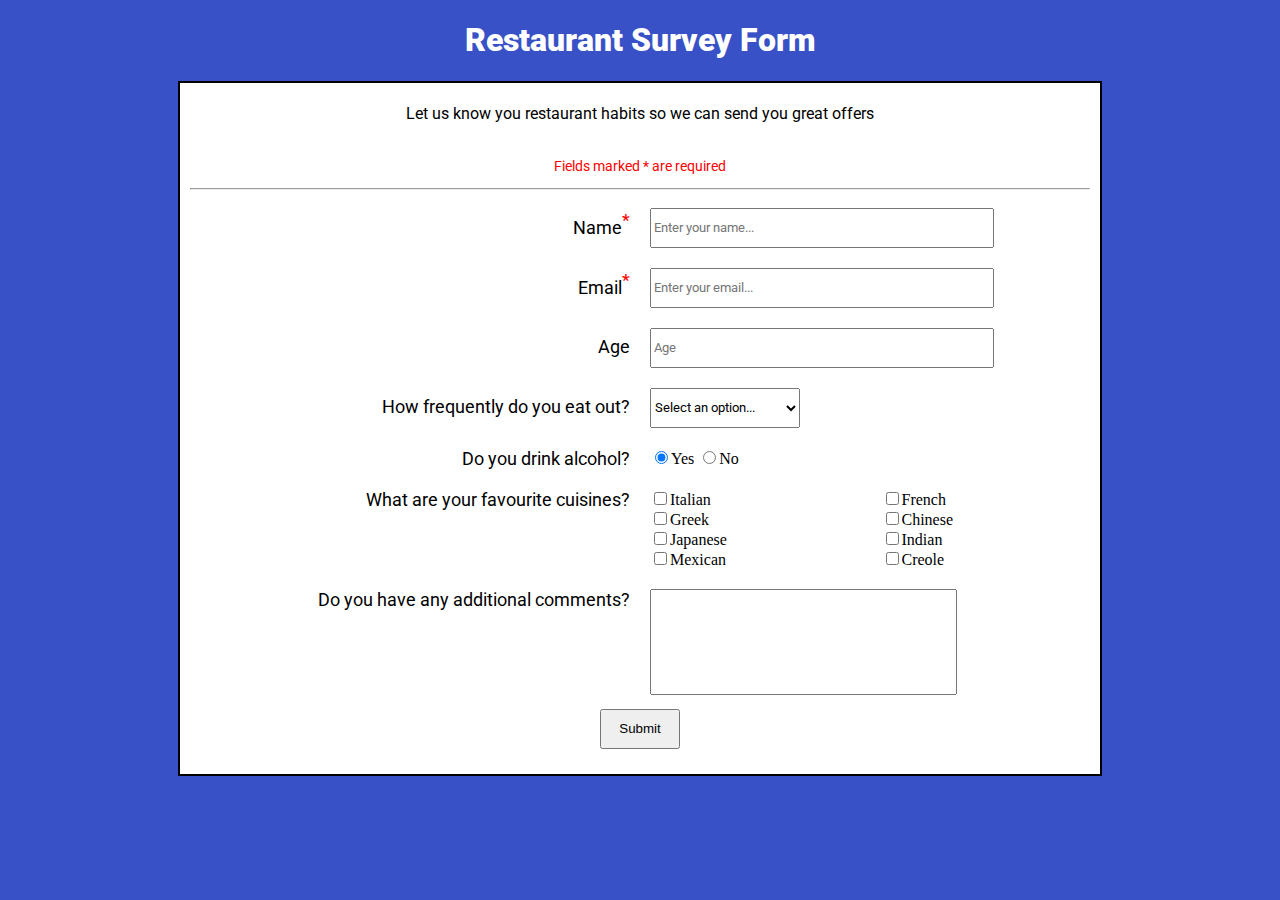
<file: index.html>
<!DOCTYPE html>
<html lang="en">

<head>
  <meta charset="UTF-8">
  <title>Survey Form</title>
  <link href="https://fonts.googleapis.com/css?family=Roboto" rel="stylesheet">
  <link rel="stylesheet" href="./style.css">
</head>

<body>
  <script src="https://cdn.freecodecamp.org/testable-projects-fcc/v1/bundle.js"></script>
  <main>
    <h1 id="title"><strong>Restaurant Survey Form</strong></h1>
    <div id="form-container">
      <p id="description">Let us know you restaurant habits so we can send you great offers</p>
      <p id="field-warning">Fields marked * are required</p>
      <hr>
      <form id="survey-form">
        <div class="form-item-div">
          <div class="label-div"><label id="name-label"> Name<span class="required-symbol">*</span></label></div>
          <div class="content-div"><input id="name" type="text" placeholder="Enter your name..." required></div>
        </div>
        <div class="form-item-div">
          <div class="label-div"><label id="email-label"> Email<span class="required-symbol">*</span></label></label>
          </div>
          <div class="content-div"><input id="email" type="email" placeholder="Enter your email..." required></div>
        </div>
        <div class="form-item-div">
          <div class="label-div"><label id="number-label"> Age </label></div>
          <div class="content-div"><input id="number" type="number" min="1" max="110" placeholder="Age"></div>
        </div>
        <div class="form-item-div">
          <div class="label-div"><label id="dropdown-label"> How frequently do you eat out?</label></div>
          <div class="content-div">
            <select id="dropdown">
              <option value="" disabled selected>Select an option...</option>
              <option value="Very frequently">Very Frequently</option>
              <option value="Frequently">Frequently</option>
              <option value="Occasionaly">Occasionaly</option>
              <option value="Rarely">Rarely</option>
              <option value="Never">Never</option>
            </select></div>
        </div>
        <div class="form-item-div">
          <div class="label-div"><label id="alcohol-label"> Do you drink alcohol? </label></div>
          <div id="alcohol-radio-div">
            <label class="radio-label" for="Yes"><input class="alcohol" type="radio" name="alcohol-radio" value="Yes"
                checked>Yes</label>
            <label class="radio-label" for="No"><input class="alcohol" type="radio" name="alcohol-radio"
                value="No">No</label>
          </div>
        </div>
        <div class="form-item-div">
          <div class="label-div"><label id="food-label"> What are your favourite cuisines?</label></div>
          <div id="food-check-div">
            <ul id="food-check-list">
              <li class="food-list-item"><label class="food-check-label" for="Yes"><input class="food-check"
                    type="checkbox" name="check" value="Italian">Italian</label></li>
              <li class="food-list-item"><label class="food-check-label" for="No"><input class="food-check"
                    type="checkbox" name="food-check" value="French">French</label></li>
              <li class="food-list-item"><label class="food-check-label" for="No"><input class="food-check"
                    type="checkbox" name="food-check" value="Greek">Greek</label></li>
              <li class="food-list-item"> <label class="food-check-label" for="No"><input class="food-check"
                    type="checkbox" name="food-check" value="Chinese">Chinese</label></li>
              <li class="food-list-item"><label class="food-check-label" for="No"><input class="food-check"
                    type="checkbox" name="food-check" value="Japanese">Japanese</label></li>
              <li class="food-list-item"><label class="food-check-label" for="No"><input class="food-check"
                    type="checkbox" name="food-check" value="Indian">Indian</label></li>
              <li class="food-list-item"><label class="food-check-label" for="No"><input class="food-check"
                    type="checkbox" name="food-check" value="Mexican">Mexican</label></li>
              <li class="food-list-item"><label class="food-check-label" for="No"><input class="food-check"
                    type="checkbox" name="food-check" value="Creole">Creole</label></li>
            </ul>
          </div>
        </div>
        <div class="form-item-div">
          <div class="label-div"><label id="comment-label"> Do you have any additional comments?</label></div>
          <div class="content-div"><textarea id="textarea"></textarea></div>
        </div>
        <button id="submit" type="submit"> Submit</button>
      </form>
    </div>
  </main>
</body>

</html>
</file>
<file: style.css>
body {
  padding: 0;
  margin: 0;
  background-color: #3951c6;
  min-width: 250px;
}

main {
  margin: 10px;
}

#title {
  text-align: center;
  width: 100%;
  box-sizing: border-box;
  color: white;
  font-family: Roboto, serif;
}

#form-container {
  border-color: black;
  border-width: 2px;
  border-style: solid;
  max-width: 900px;
  width: 75%;
  padding: 5px 10px;
  margin: 0 auto;
  text-align: center;
  background-color: white;
}

#description {
  width: 90%;
  padding: 0px 0px 5px 0px;
  text-align: center;
  font-family: Roboto, serif;
  display: inline-block;
}

#field-warning {
  color: red;
  font-size: 14px;
  font-family: Roboto, serif;
}
#survey-form {
  width: 100%;
  margin: auto;
  text-align: center;
  box-sizing: border-box;
}

/*class used to ensure that both the label side and the input side both take 50% each of the available space*/
.form-item-div {
  width: 100%;
  box-sizing: border-box;
  margin: 0;
  display: grid;
  grid-template-columns: 1fr 1fr;
  grid-column-gap: 20px;
  padding: 10px;
}

/*Each one contains a label describing the field on that row*/
.label-div {
  width: 100%;
  text-align: right;
  display: inline-block;
  box-sizing: border-box;
}

#name-label,
#email-label,
#number-label,
#dropdown-label,
#alcohol-label,
#food-label,
#comment-label {
  width: 95%;
  display: inline-block;
  box-sizing: border-box;
  font-size: 18px;
  font-family: Roboto, serif;
  text-align: right;
}

#name-label,
#email-label {
  padding-top: 2px;
}

#number-label,
#dropdown-label {
  padding-top: 8px;
}

/*Formats the asterisk symbol identifying that a field is required*/
.required-symbol {
  vertical-align: super;
  color: red;
  font-size: 18px;
  font-family: Roboto, serif;
}

/*Holds an input element in a row of the form*/
.content-div {
  width: 100%;
  text-align: left;
  display: inline-block;
  box-sizing: border-box;
}

#name,
#email,
#number,
#dropdown {
  width: 80%;
  height: 40px;
  display: inline-block;
  box-sizing: border-box;
  font-family: Roboto, serif;
}

#dropdown {
  width: 150px;
  display: inline-block;
  box-sizing: border-box;
  font-family: Roboto, serif;
}

/*Holds the choices on alcohol consumption*/
#alcohol-radio-div {
  text-align: left;
}

/*Holds the choices on cusine preferences*/
#food-check-div {
  width: 100%;
}

#food-check-label {
  display: block;
  height: 50px;
}

#food-check-list {
  list-style-type: none;
  padding: 0;
  margin: 0;
  display: grid;
  grid-template-columns: 1fr 1fr;
  grid-template-rows: 1fr 1fr;
  grid-column-gap: 33px;
}

.food-list-item {
  text-align: left;
}

#textarea {
  height: 100px;
  width: 70%;
  resize: none;
}

#submit {
  width: 80px;
  height: 40px;
  margin: 0px 0px 20px 0px;
}

@media (max-width: 1215px) {
  #form-container {
    max-width: 900px;
    width: 75%;
  }
}

@media (max-width: 600px) {
  .form-item-div {
    padding-left: 20px;
    display: block;
  }
  .label-div {
    text-align: left;
  }
  #name-label,
  #email-label,
  #number-label,
  #dropdown-label,
  #alcohol-label,
  #food-label,
  #comment-label {
    text-align: left;
    padding-bottom: 5px;
  }

  #name,
  #email,
  #number,
  #dropdown {
    text-align: left;
  }
  #name,
  #email,
  #number {
    width: 85%;
  }
  #food-check-div,
  #alcohol-radio-div {
    text-align: left;
  }
  .foot-list-item {
    text-align: center;
  }
  .textarea {
    width: 100%;
    text-align: left;
  }
}
</file>
